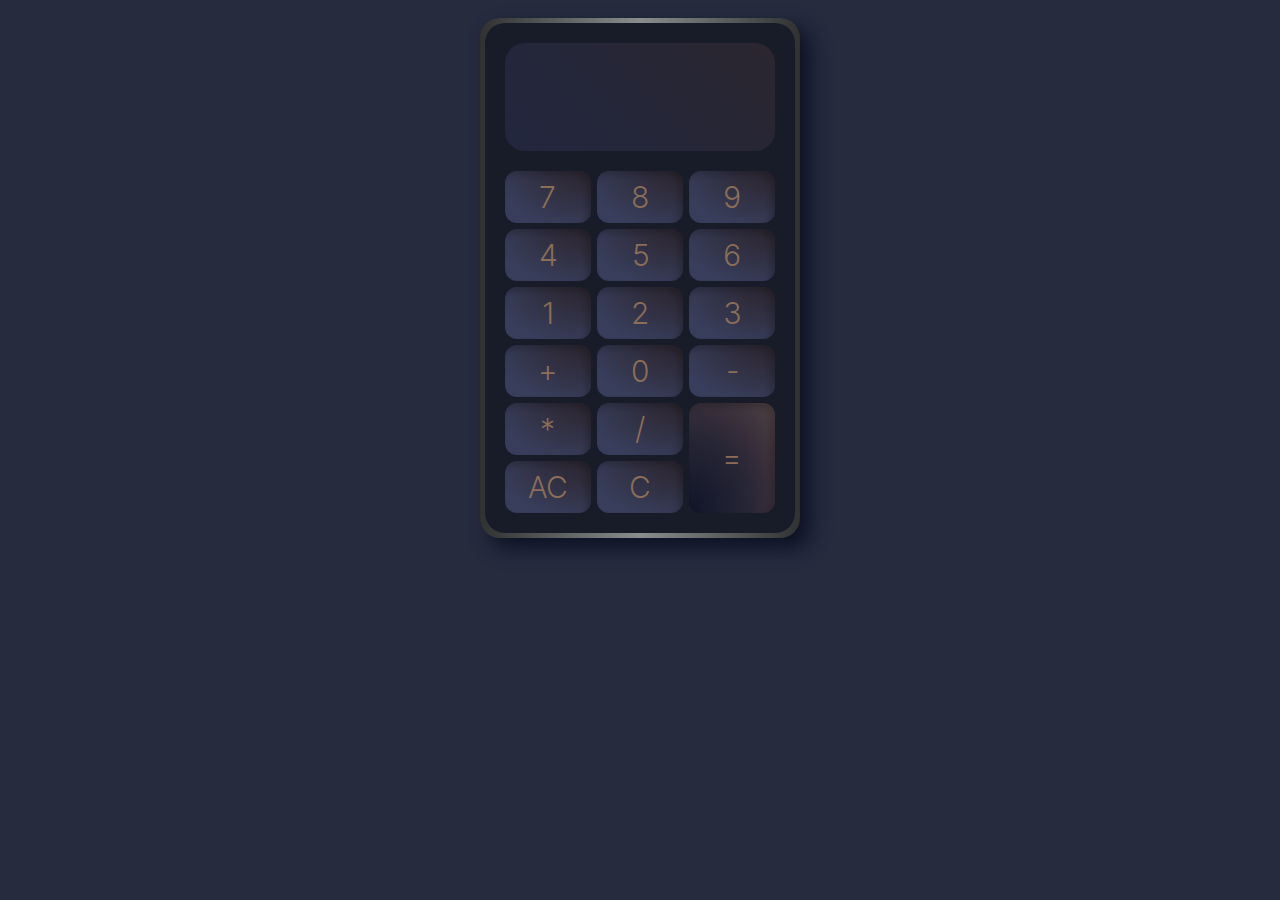
<file: index.html>
<!DOCTYPE html>
<html lang="en">
  <head>
    <meta charset="UTF-8" />
    <meta name="viewport" content="width=device-width, initial-scale=1.0" />
    <link rel="stylesheet" href="style.css" />
    <link
      rel="shortcut icon"
      href="./img/Calculator_icon.svg.png"
      type="image/x-icon"
    />
    <title>Calculations</title>
  </head>
  <body>
    <div class="box">
      <div class="borderWrapper">
        <div class="wrapper">
          <div class="monitor"></div>
          <div class="grid">
            <div class="button"></div>
            <div class="button"></div>
            <div class="button"></div>

            <div class="button"></div>
            <div class="button"></div>
            <div class="button"></div>

            <div class="button"></div>
            <div class="button"></div>
            <div class="button"></div>

            <div class="button"></div>
            <div class="button"></div>
            <div class="button"></div>

            <div class="button"></div>
            <div class="button"></div>
            <div class="button result"></div>

            <div class="button erase"></div>
            <div class="button last"></div>
          </div>
        </div>
      </div>
    </div>
    <script src="./index.js"></script>
  </body>
</html>
</file>
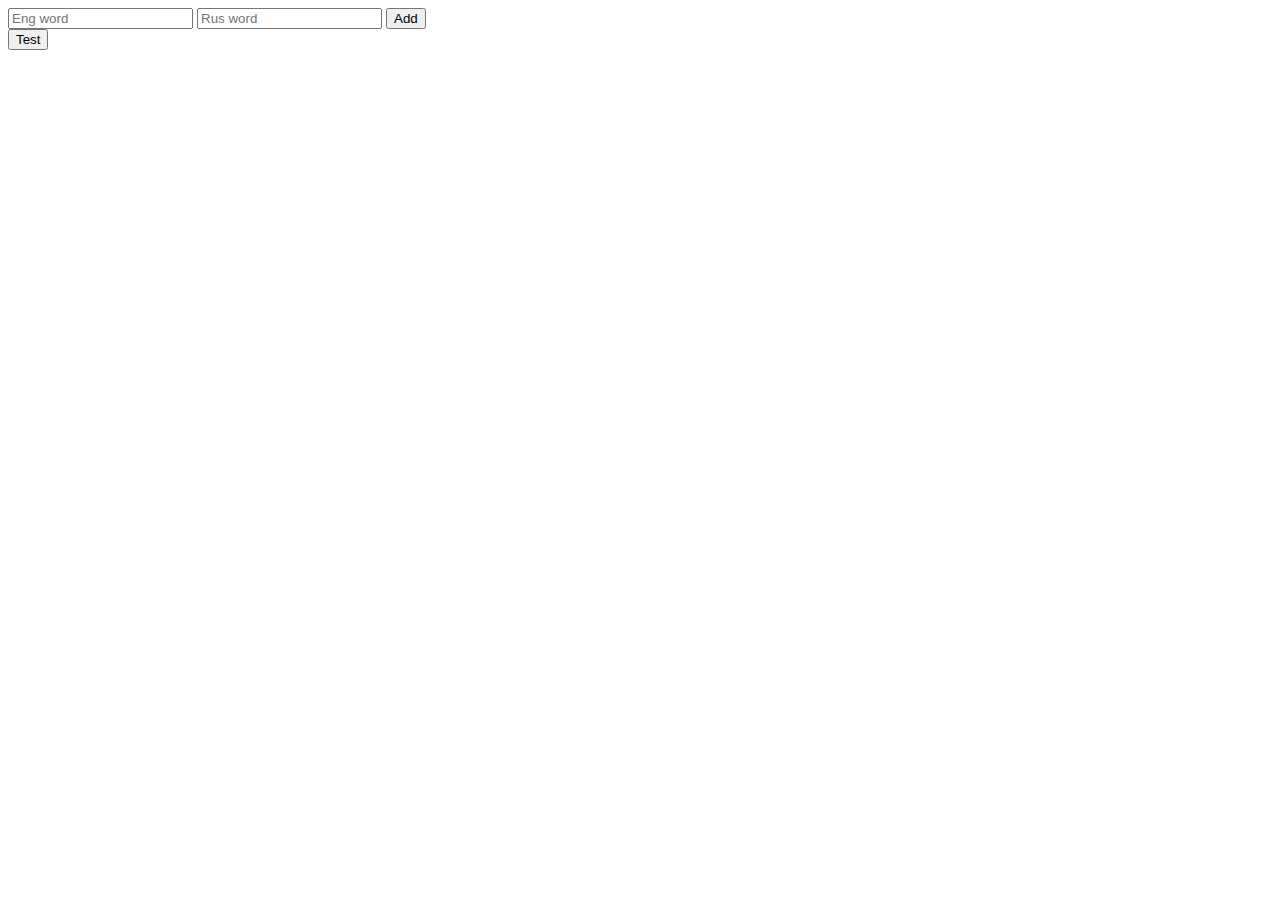
<file: lesson/teacher.html>
<!DOCTYPE html>
<html lang="en">
  <head>
    <meta charset="UTF-8" />
    <meta name="viewport" content="width=device-width, initial-scale=1.0" />
    <link rel="stylesheet" href="teacher.css" />
    <link
      rel="shortcut icon"
      href="./img/Calculator_icon.svg.png"
      type="image/x-icon"
    />
    <title>Calculations</title>
  </head>
  <body>
    <!-- <button id="btn">Click me</button> -->
    <!-- ---------VOCABULARY----------------- -->
    <div>
      <input type="text" placeholder="Eng word" id="eng" />
      <input type="text" placeholder="Rus word" id="rus" />
      <button id="addWord">Add</button>
    </div>
    <button id="btnTest">Test</button>
    <div class="testModal">
      <h2></h2>
      <input type="text" id="answer" />
      <button id="check">Check</button>
      <strong id="point">0 / 5</strong>
    </div>

    <script src="./teacher.js"></script>
  </body>
</html>
</file>
<file: style.css>
@font-face {
  font-family: "Inter";
  src: url(./fonts/Inter.var.woff2);
}

* {
  box-sizing: border-box;
  font-size: 62.5%;
  color: #8b6e58;
  background-color: #262b3e;
  font-family: "Inter", Verdana, sans-serif;
  font-weight: 300;
}
::-webkit-scrollbar {
  width: 8px; /* ширина для вертикального скролла */
  background-color: #143861;
  border-radius: 50%;
}
::-webkit-scrollbar-thumb {
  background-color: #181c28;
  border-radius: 9em;
  box-shadow: inset 1px 1px 4px #313131;
}

::-webkit-scrollbar-thumb:hover {
  background-color: #253861;
}

.box {
  display: flex;
  background-color: #a5a6b9;
  background-image: linear-gradient(90deg, #303232, #898e8d, #303232);
  width: 25vw;
  height: 40vh;
  min-width: 30rem;
  min-height: 52rem;
  padding: 5px;
  border-radius: 2rem;
  margin: 0 auto;
  margin-top: 2vh;
  box-shadow: 10px 10px 20px 0px #0c1224;
}

.borderWrapper {
  /* position: absolute; */
  width: 100%;
  height: 100%;
  border-radius: 2rem;
  padding: 2rem;
  background-color: #181c28;
}

.wrapper {
  width: 100%;
  height: 100%;
  display: flex;
  flex-direction: column;
  gap: 2rem;
  background-color: #181c28;
}

.monitor {
  /* background-image: radial-gradient(at top right, #8b6e58, #6f7082 50%); */
  background-image: linear-gradient(45deg, #6f7082 0%, #8b6e58 100%);
  background-blend-mode: soft-light;
  color: #f2f2f2;
  width: 100%;
  height: 30%;
  border-radius: 2rem;
  font-size: 2.4rem;
  padding: 1rem;
  white-space: pre-wrap; /* Allow line breaks */
  word-wrap: break-word; /* Allow word wrapping */
  overflow-y: auto;
}

::-webkit-scrollbar-track {
  background-color: #f1f1f1; /* Color of the track */
}

.grid {
  display: grid;
  width: 100%;
  height: 100%;
  grid-template-columns: repeat(3, 1fr);
  grid-template-rows: repeat(6, 1fr);
  gap: 6px;
  background-color: #181c28;
}

.button {
  background-image: radial-gradient(at top right, #8b6e58, #a5a6b9 80%);
  background-blend-mode: soft-light;
  border-radius: 1.2rem;
  display: flex;
  justify-content: center;
  align-items: center;
  font-size: 3rem;
  cursor: pointer;
  transition: background-color 0.2s ease-in-out;
  box-shadow: inset -4px 4px 6px 0px rgba(0, 0, 0, 0.2);
}

.button:hover {
  background-blend-mode: lighten;
  color: #2e2f46;
}

.button:nth-child(15) {
  grid-row: span 2;
  background-image: radial-gradient(at bottom left, #2e2f46 1%, #d8ad8b 98%);
  background-blend-mode: soft-light;
}

.button:nth-child(15):hover {
  background-blend-mode: lighten;
  color: #2e2f46;
}

@media (max-width: 768.98px) {
  .monitor {
    overflow: auto; /* Enable scrollbar on smaller screens */
  }
}
</file>
<file: lesson/teacher.css>
.inp {
  background-color: black;
  color: white;
}
</file>
